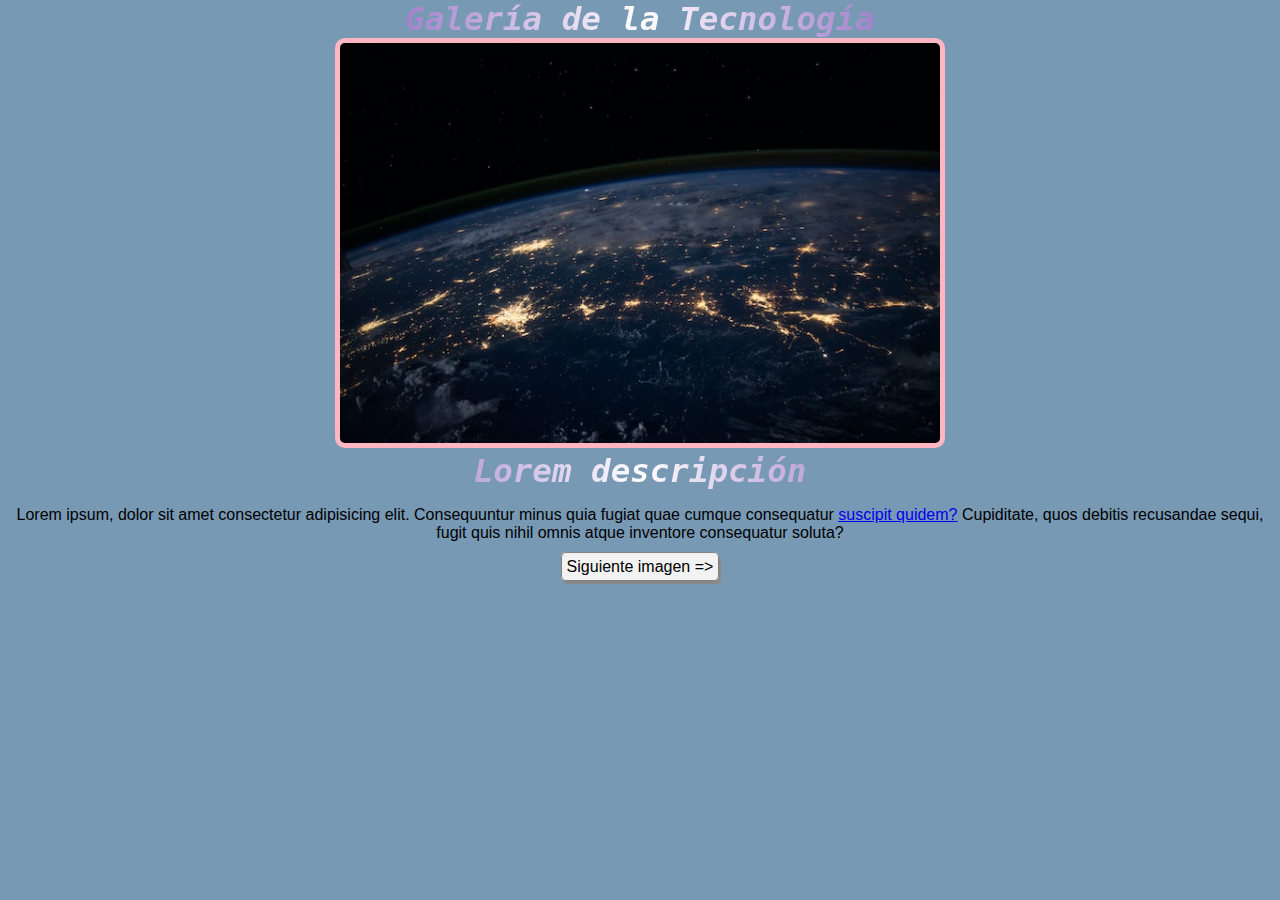
<file: index.html>
<!DOCTYPE html>
<html lang="es">

<head>
    <meta charset="UTF-8">
    <meta name="viewport" content="width=device-width, initial-scale=1.0">
    <title>Galería de la Tecnología - Página 1</title>
    <link rel="stylesheet" href="styles.css">
</head>

<body>
    <h1>Galería de la Tecnología</h1>
    <img src="img1.jpg" alt="Imagen de la NASA" class="image"/>
    <h2>Lorem descripción</h2>
    <p>Lorem ipsum, dolor sit amet consectetur adipisicing elit. Consequuntur minus quia fugiat quae cumque consequatur
        <a href="page2.html">suscipit quidem?</a> Cupiditate, quos debitis recusandae sequi, fugit quis nihil omnis atque inventore consequatur
        soluta?</p>
    <a href="page2.html" title="Imagen siguiente" class="link-button">Siguiente imagen =&gt;</a>
</body>

</html>
</file>
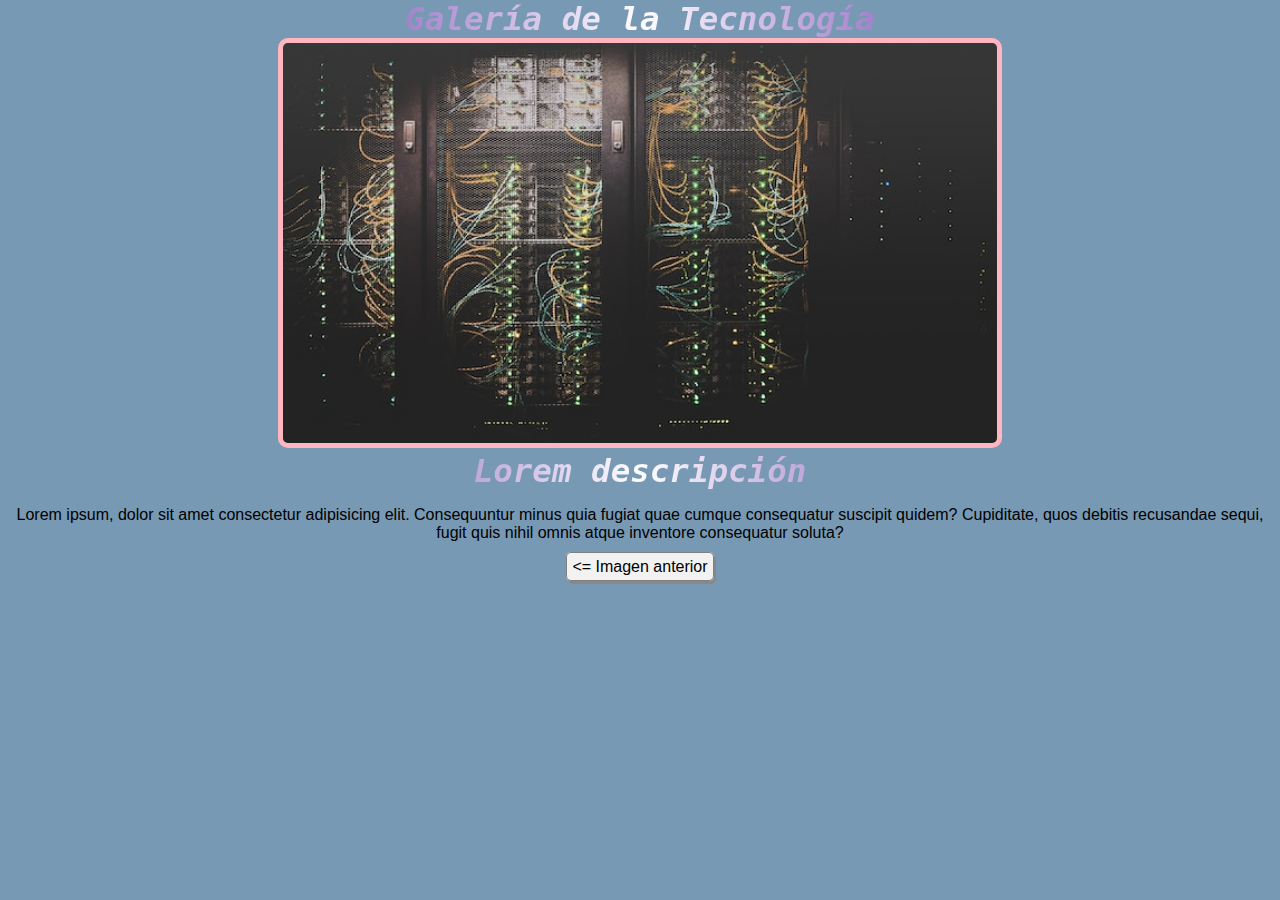
<file: page2.html>
<!DOCTYPE html>
<html lang="es">

<head>
    <meta charset="UTF-8">
    <meta name="viewport" content="width=device-width, initial-scale=1.0">
    <title>Galería de la Tecnología - Página 2</title>
    <link rel="stylesheet" href="styles.css">
</head>

<body>
    <h1>Galería de la Tecnología</h1>
    <img src="img2.jpg" alt="Sala de servidores" class="image"/>
    <h2>Lorem descripción</h2>
    <p>Lorem ipsum, dolor sit amet consectetur adipisicing elit. Consequuntur minus quia fugiat quae cumque consequatur
        suscipit quidem? Cupiditate, quos debitis recusandae sequi, fugit quis nihil omnis atque inventore consequatur
        soluta?</p>
    <a href="index.html" title="Imagen anterior" class="link-button">&lt;= Imagen anterior</a>
</body>

</html>
</file>
<file: styles.css>
body {
    font-family: Arial, sans-serif; 
    margin: 0;
    padding: 0;
    text-align: center; 
    background-color: rgb(120, 153, 180);
    
}

h1 {
    font-size: 2.5em; 
    font-family: monospace; 
    font-style: italic; color: transparent; 
    background: radial-gradient(circle, #ffffff, #8354b9, #3c024b); 
    -webkit-background-clip: text; 
    background-clip: text; 
    margin: 0; 
}

h2 {
    font-size: 2.5em; 
    font-family: monospace; 
    font-style: italic; color: transparent; 
    background: radial-gradient(circle, #ffffff, #8354b9, #3c024b); 
    -webkit-background-clip: text; 
    background-clip: text; 
    margin: 0; 
}

.image {

    border: 5px solid lightpink;
    border-radius: 10px;
    height: 400px;
}


.link-button {
    text-decoration: none; 
    color: black; 
    border: 1px solid gray; 
    background-color: #f2f2f2; 
    padding: 5px; 
    border-radius: 5px; 
    box-shadow: 2px 3px #888888; 
}
</file>
